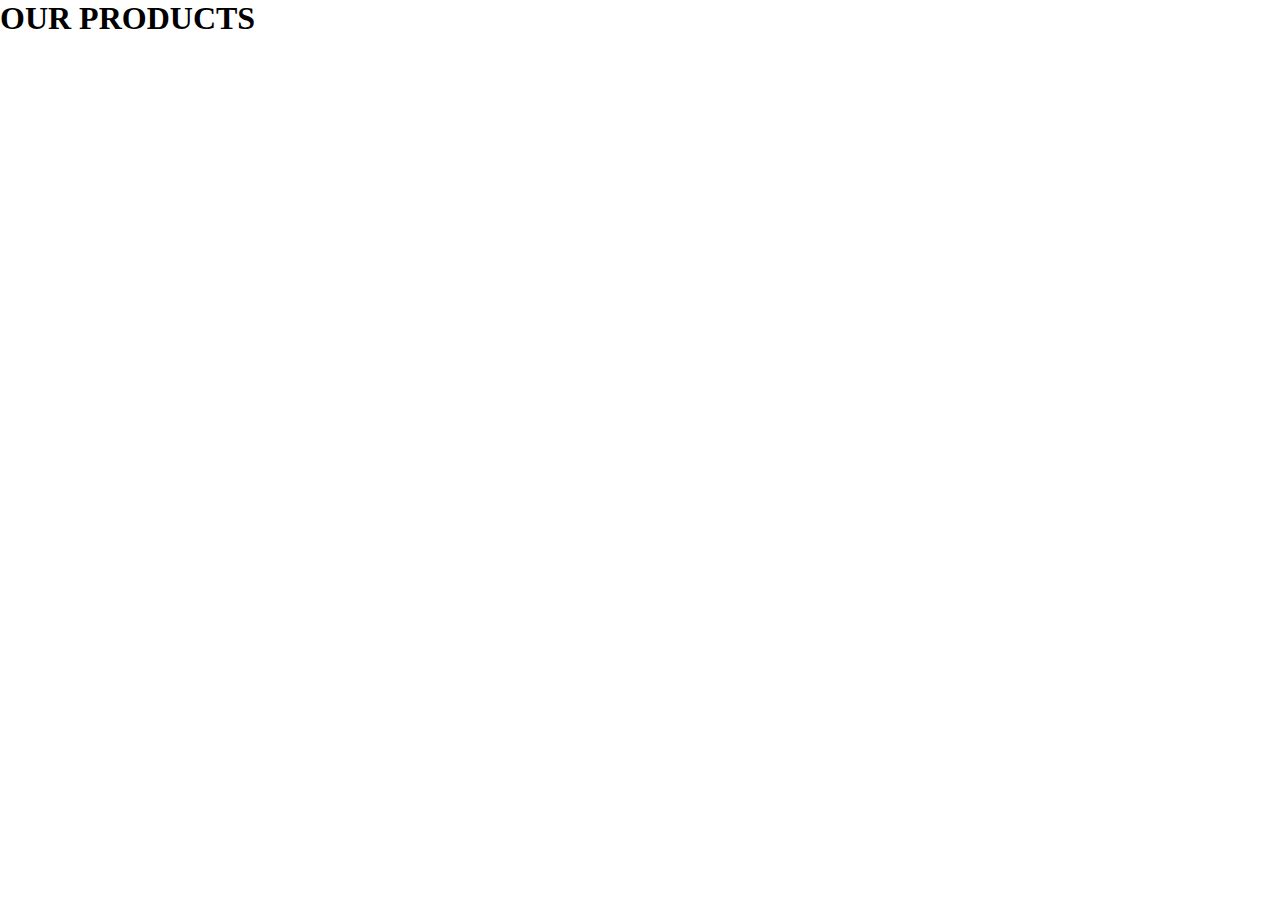
<file: index.html>
<!DOCTYPE html>
<html lang="en">
<head>
    <meta charset="UTF-8">
    <meta name="viewport" content="width=device-width, initial-scale=1.0">
    <title>Document</title>
    <link rel="stylesheet" href="./style.css">
    <link href="https://cdn.jsdelivr.net/npm/bootstrap@5.0.2/dist/css/bootstrap.min.css" rel="stylesheet" integrity="sha384-EVSTQN3/azprG1Anm3QDgpJLIm9Nao0Yz1ztcQTwFspd3yD65VohhpuuCOmLASjC" crossorigin="anonymous">
</head>
<body class="bg-dark text-white"> 
    <h1 class="mt-4 my-4 fw-bold text-center">OUR PRODUCTS </h1>
    <div class="container d-flex justify-content-center mt-2 gap-4 align-items-center flex-wrap">
        
    </div>
    
    <script src="./app.js"></script>
    <script src="https://cdn.jsdelivr.net/npm/bootstrap@5.0.2/dist/js/bootstrap.bundle.min.js" integrity="sha384-MrcW6ZMFYlzcLA8Nl+NtUVF0sA7MsXsP1UyJoMp4YLEuNSfAP+JcXn/tWtIaxVXM" crossorigin="anonymous"></script>
</body>
</html>
</file>
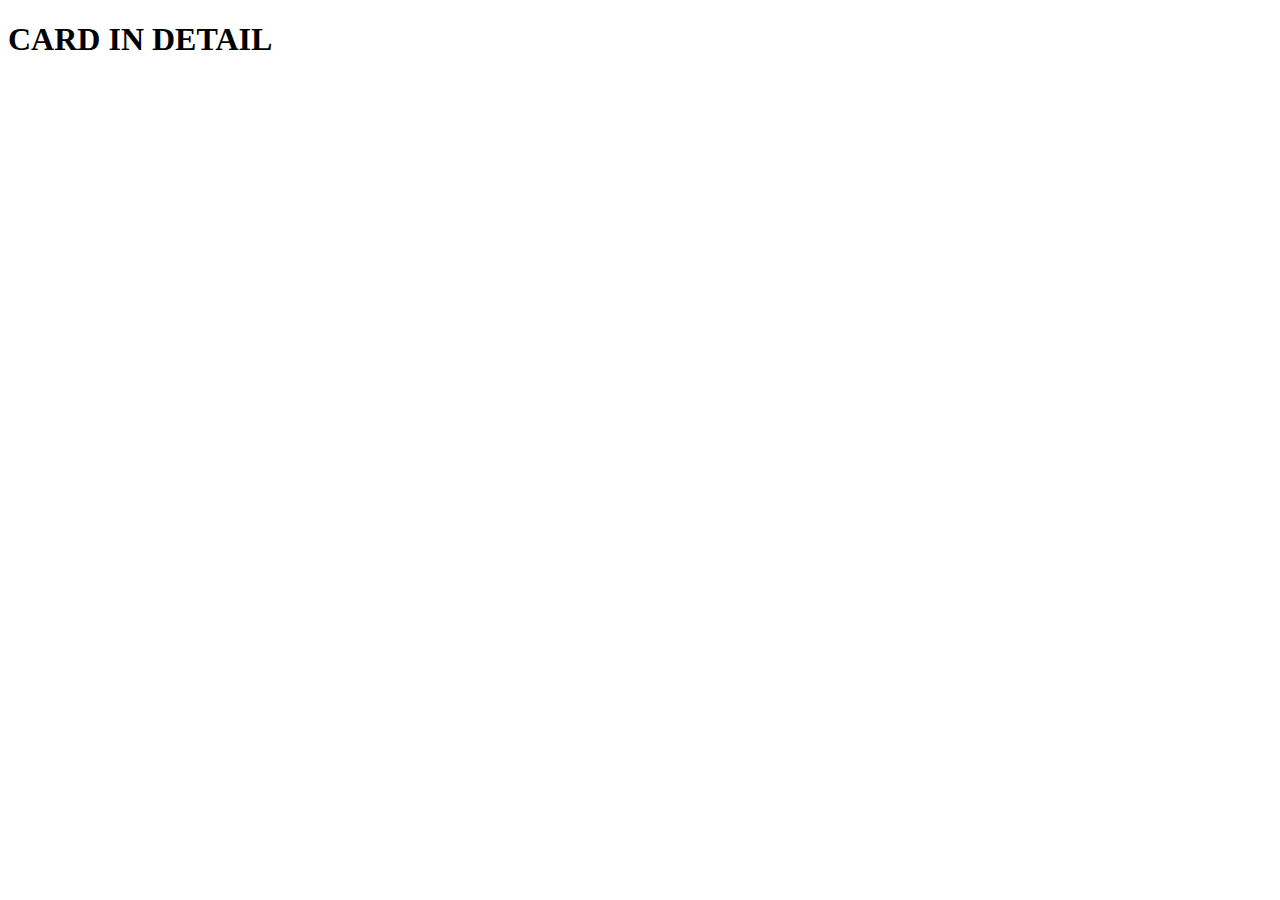
<file: showCard.html>
<!DOCTYPE html>
<html lang="en">
<head>
    <meta charset="UTF-8">
    <meta name="viewport" content="width=device-width, initial-scale=1.0">
    <title>Document</title>
    <link href="https://cdn.jsdelivr.net/npm/bootstrap@5.0.2/dist/css/bootstrap.min.css" rel="stylesheet" integrity="sha384-EVSTQN3/azprG1Anm3QDgpJLIm9Nao0Yz1ztcQTwFspd3yD65VohhpuuCOmLASjC" crossorigin="anonymous">
</head>
<body class="bg-dark text-white">
    <h1 class="text-center mt-3 fw-bold fs-1">CARD IN DETAIL</h1>
    <div class="container d-flex justify-content-center mt-2 gap-4 align-items-center flex-wrap">
        
    </div>



<script src="./showCard.js"></script>
<script src="https://cdn.jsdelivr.net/npm/bootstrap@5.0.2/dist/js/bootstrap.bundle.min.js" integrity="sha384-MrcW6ZMFYlzcLA8Nl+NtUVF0sA7MsXsP1UyJoMp4YLEuNSfAP+JcXn/tWtIaxVXM" crossorigin="anonymous"></script></body>
</html>
</file>
<file: style.css>
*{
    margin: 0;
    padding: 0;
    box-sizing: border-box;
}

#cards{
    width:45%;
    height:48rem;
}
img{
    width: 350px;
    height: 350px;
}
</file>
